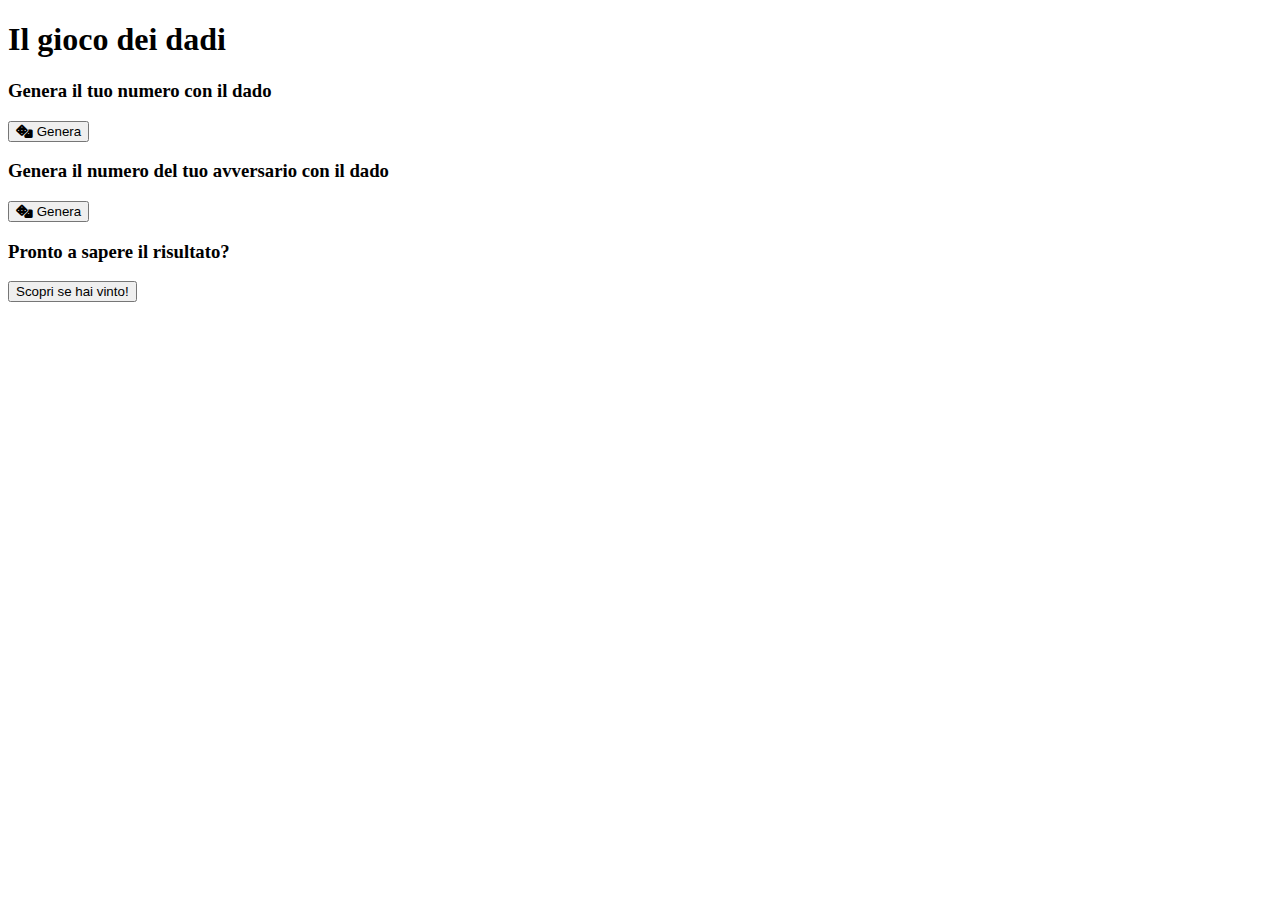
<file: Gioco dei dadi/index.html>
<!DOCTYPE html>
<html lang="en">
<head>
    <meta charset="UTF-8">
    <meta http-equiv="X-UA-Compatible" content="IE=edge">
    <meta name="viewport" content="width=device-width, initial-scale=1.0">
    <link rel="stylesheet" href="./asset/css/style.css">
    <link href="https://cdn.jsdelivr.net/npm/bootstrap@5.1.3/dist/css/bootstrap.min.css" rel="stylesheet" integrity="sha384-1BmE4kWBq78iYhFldvKuhfTAU6auU8tT94WrHftjDbrCEXSU1oBoqyl2QvZ6jIW3" crossorigin="anonymous">
    <link rel="stylesheet" href="https://cdnjs.cloudflare.com/ajax/libs/font-awesome/6.0.0/css/all.min.css" integrity="sha512-9usAa10IRO0HhonpyAIVpjrylPvoDwiPUiKdWk5t3PyolY1cOd4DSE0Ga+ri4AuTroPR5aQvXU9xC6qOPnzFeg==" crossorigin="anonymous" referrerpolicy="no-referrer" />
    <title>Dadi</title>
</head>
<body>
   
    <div class="d-flex justify-content-center my-4">
        <h1 class="text-uppercase">Il gioco dei dadi</h1>
    </div>

    <div class="d-flex flex-column align-items-center justify-content-center my-4">
        <h3>Genera il tuo numero con il dado</h3>
        <button id="yourNumber" class="btn btn-success"><i class="fa-solid fa-dice"></i><span> Genera</span></button>
    </div>

    <div class="d-flex flex-column align-items-center justify-content-center my-4">
        <h3>Genera il numero del tuo avversario con il dado</h3>
        <button id="guestNumber" class="btn btn-success"><i class="fa-solid fa-dice"></i><span> Genera</span></button>
    </div>

    <div class="d-flex flex-column align-items-center justify-content-center my-4">
        <h3>Pronto a sapere il risultato?</h3>
        <button id="result" class="btn btn-success">Scopri se hai vinto!</button>
        <div id="box-score" class="mt-3">
           <div id="numberUtente" class="p-3 d-flex justify-content-center">

            </div>
            <div id="numberPC" class="p-3 d-flex justify-content-center">

            </div>
            <div id="score" class="p-3 d-flex justify-content-center fs-3">

            </div> 
        </div>
        
    </div>
    
    <script src="https://cdn.jsdelivr.net/npm/bootstrap@5.1.3/dist/js/bootstrap.bundle.min.js" integrity="sha384-ka7Sk0Gln4gmtz2MlQnikT1wXgYsOg+OMhuP+IlRH9sENBO0LRn5q+8nbTov4+1p" crossorigin="anonymous"></script>
    <script src="./asset/js/main.js"></script>
</body>
</html>
</file>
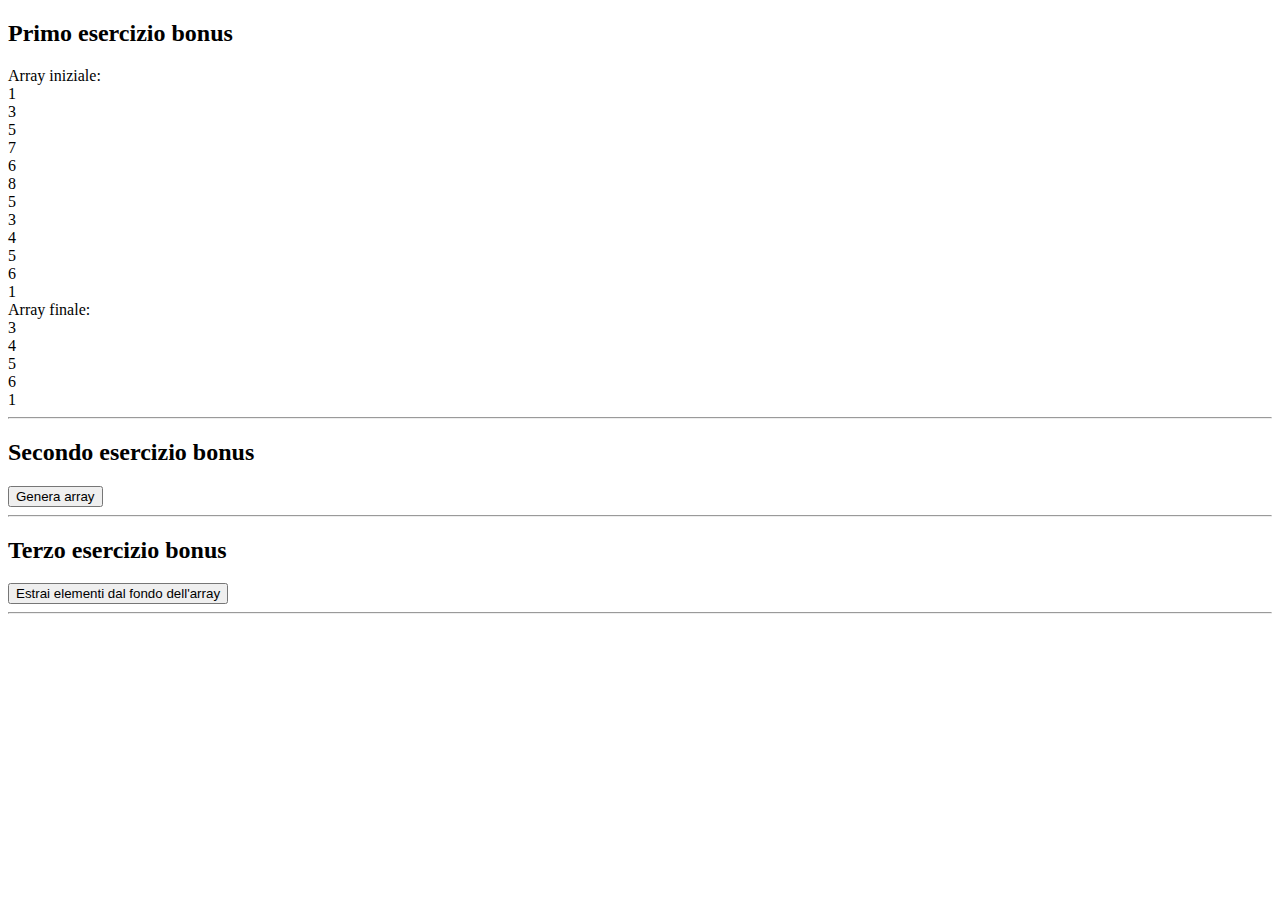
<file: La coda dell'array/index.html>
<!DOCTYPE html>
<html lang="en">
<head>
    <meta charset="UTF-8">
    <meta http-equiv="X-UA-Compatible" content="IE=edge">
    <meta name="viewport" content="width=device-width, initial-scale=1.0">
    <link rel="stylesheet" href="./asset/css/style.css">
    <link href="https://cdn.jsdelivr.net/npm/bootstrap@5.1.3/dist/css/bootstrap.min.css" rel="stylesheet" integrity="sha384-1BmE4kWBq78iYhFldvKuhfTAU6auU8tT94WrHftjDbrCEXSU1oBoqyl2QvZ6jIW3" crossorigin="anonymous">
    <title>La coda dell'array</title>
</head>
<body>

    <div class="mt-3 d-flex flex-column justify-content-center align-items-center">
        <h2>Primo esercizio bonus</h2>
        <div id="initialArray" class="d-flex align-items-center">
            <div>
                Array iniziale:
            </div>
        </div>
         <div id="finalArray" class="d-flex align-items-center">
            <div>Array finale:</div>
        </div>
    </div>

    <hr>

    <div class="mt-3 d-flex flex-column justify-content-center align-items-center">
        <h2 class="mb-3">Secondo esercizio bonus</h2>
        <button id="arrayGenerator" class="btn btn-success">Genera array</button>
        <div id="secondArray" class="d-flex align-items-center flex-wrap">

        </div>
    </div>

    <hr>

    <div class="mt-3 d-flex flex-column justify-content-center align-items-center">
        <h2 class="mb-3">Terzo esercizio bonus</h2>
        <button id="elementExtract" class="btn btn-success">Estrai elementi dal fondo dell'array</button>
        <div id="thirdArray" class="d-flex align-items-center">

        </div>
    </div>

    <hr>

    <script src="https://cdn.jsdelivr.net/npm/bootstrap@5.1.3/dist/js/bootstrap.bundle.min.js" integrity="sha384-ka7Sk0Gln4gmtz2MlQnikT1wXgYsOg+OMhuP+IlRH9sENBO0LRn5q+8nbTov4+1p" crossorigin="anonymous"></script>
    <script src="./asset/js/main.js"></script>
</body>
</html>
</file>
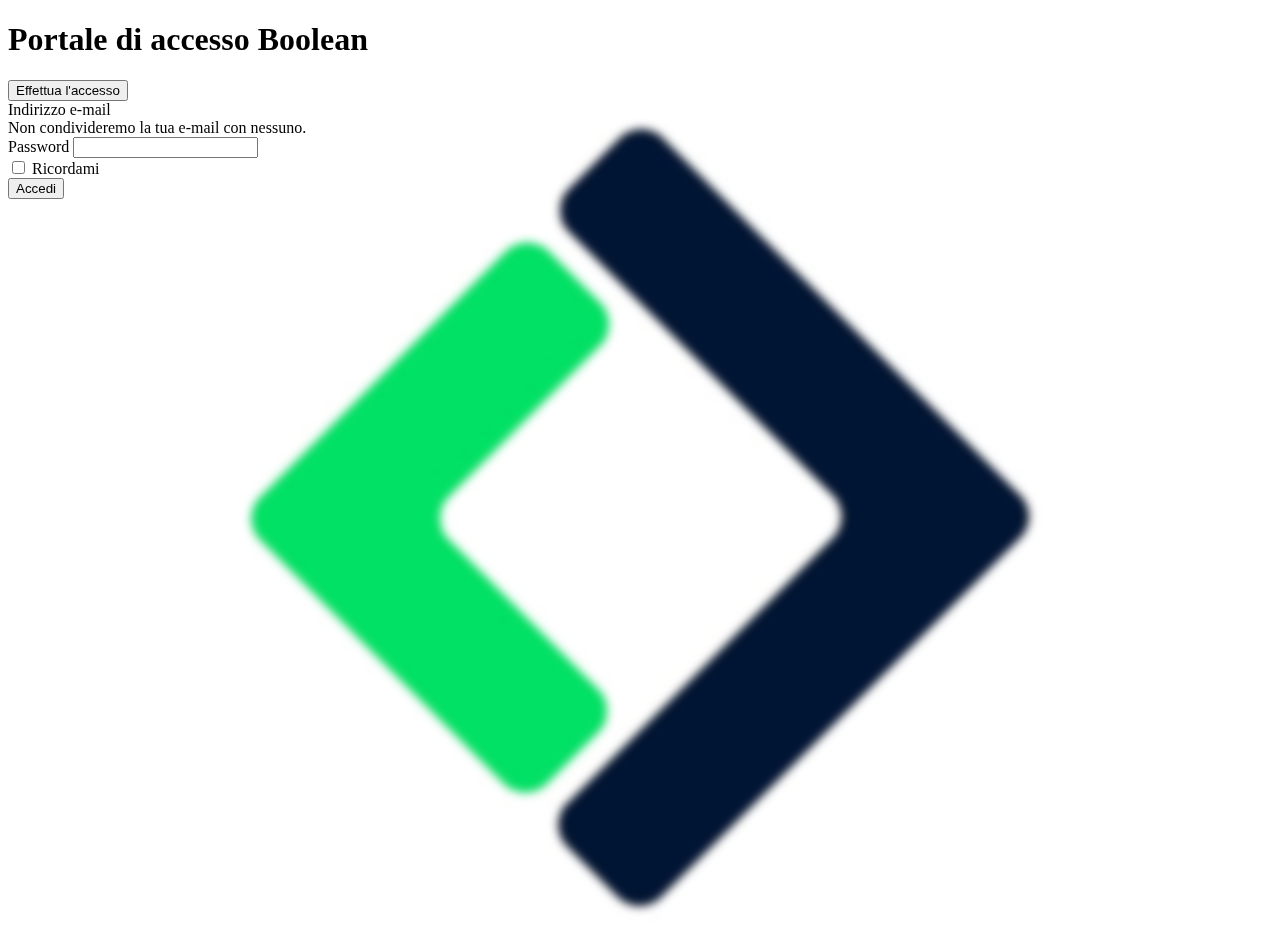
<file: Mail/index.html>
<!DOCTYPE html>
<html lang="en">
<head>
    <meta charset="UTF-8">
    <meta http-equiv="X-UA-Compatible" content="IE=edge">
    <meta name="viewport" content="width=device-width, initial-scale=1.0">
    <link rel="stylesheet" href="./asset/css/style.css">
    <link href="https://cdn.jsdelivr.net/npm/bootstrap@5.1.3/dist/css/bootstrap.min.css" rel="stylesheet" integrity="sha384-1BmE4kWBq78iYhFldvKuhfTAU6auU8tT94WrHftjDbrCEXSU1oBoqyl2QvZ6jIW3" crossorigin="anonymous">
    <title>Mail</title>
</head>
<body>
    
    <div class="d-flex justify-content-center py-3">
        <h1>Portale di accesso Boolean</h1>
    </div>

    <div class="d-flex justify-content-center">
        <button id="mailButton" class="btn btn-primary">
            Effettua l'accesso
        </button>
    </div>

    <form id="mailForm" class="d-none">
        <div class="mb-3">
            <label for="exampleInputEmail1" class="form-label"><span class="fs-4">Indirizzo e-mail</span></label>
            <div id="mailCamp">

            </div>
            <div id="emailHelp" class="form-text">Non condivideremo la tua e-mail con nessuno.</div>
        </div>
        <div class="mb-3">
            <label for="exampleInputPassword1" class="form-label"><span class="fs-4">Password</span></label>
            <input type="password" class="form-control" id="exampleInputPassword1">
        </div>
        <div class="mb-3 form-check">
            <input type="checkbox" class="form-check-input" id="exampleCheck1">
            <label class="form-check-label" for="exampleCheck1">Ricordami</label>
        </div>
        <button type="submit" class="btn btn-primary">Accedi</button>
    </form>


    <script src="https://cdn.jsdelivr.net/npm/bootstrap@5.1.3/dist/js/bootstrap.bundle.min.js" integrity="sha384-ka7Sk0Gln4gmtz2MlQnikT1wXgYsOg+OMhuP+IlRH9sENBO0LRn5q+8nbTov4+1p" crossorigin="anonymous"></script>
    <script src="./asset/js/main.js"></script>
</body>
</html>
</file>
<file: Gioco dei dadi/asset/css/style.css>
/* GENERAL */
html{
    max-width: 1440px;
    margin: 0 auto;
}

.click{
    background-color: lightblue;
}

.boxEdit{
    border: 1px solid black;
    background-color: lightblue;
    border-radius: 10px;
}
</file>
<file: La coda dell'array/asset/css/style.css>
/* GENERAL */
html{
    max-width: 1440px;
    margin: 0 auto;
}
</file>
<file: Mail/asset/css/style.css>
/* GENERAL */
html{
    max-width: 1440px;
    margin: 0 auto;
    
}

body{
    height: 100vh;
    background-image: url(./../img/logo\ boolean.jpg);
    backdrop-filter: blur(5px);
    background-repeat: no-repeat;
    background-size: cover;
    background-position: 50% 35%;
}
</file>
